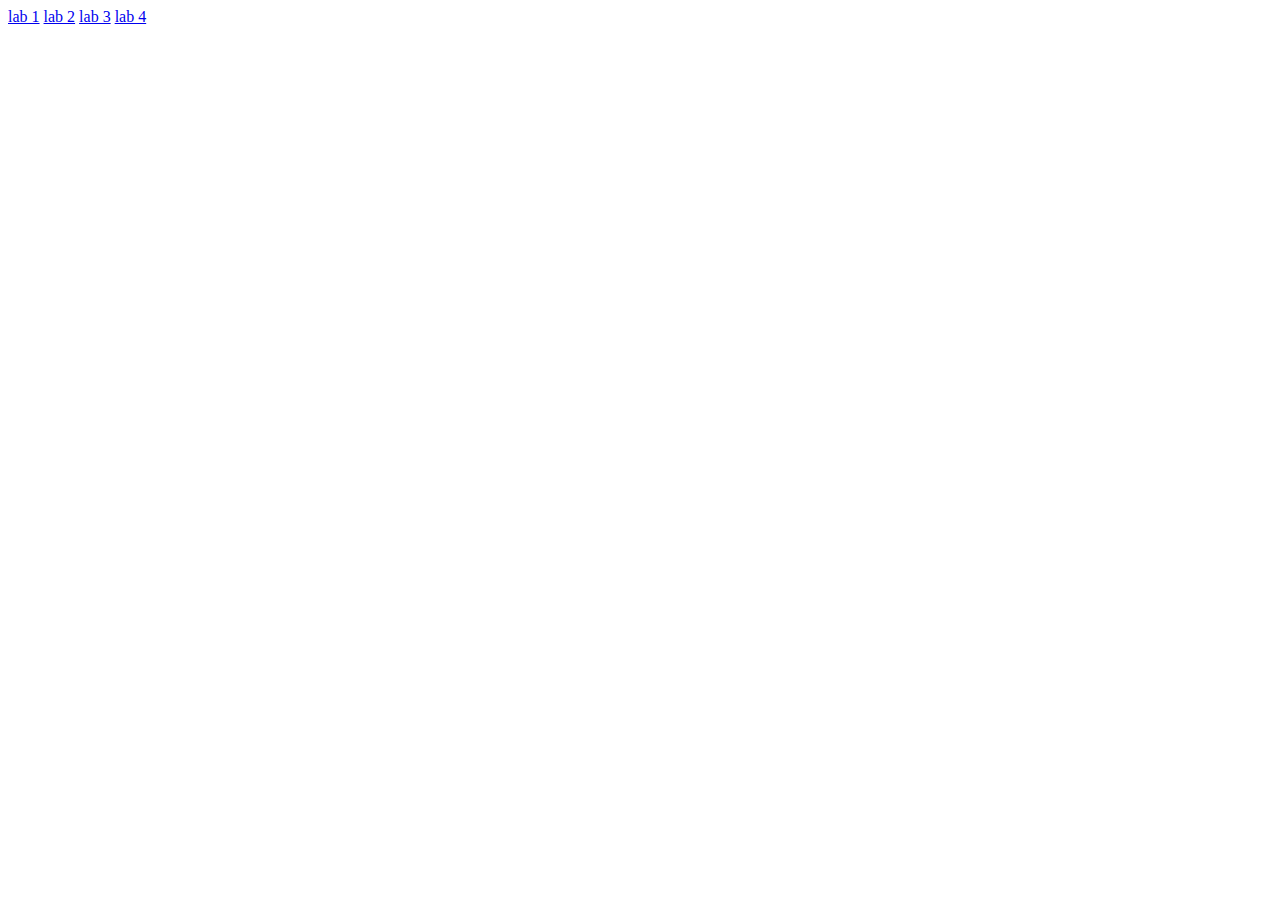
<file: index.html>
<!DOCTYPE HTML>
<html>
<head>
    <title>Web</title>
    <meta charset="utf-8">
</head>
<body>
    
    <a href="laba 1/HTML File.html">lab 1</a>
    <a href="laba 2/HTML File.html">lab 2</a>
    <a href="laba 3/lab3.html">lab 3</a>
    <a href="laba 4/HTML File.html">lab 4</a>

</body>
</file>
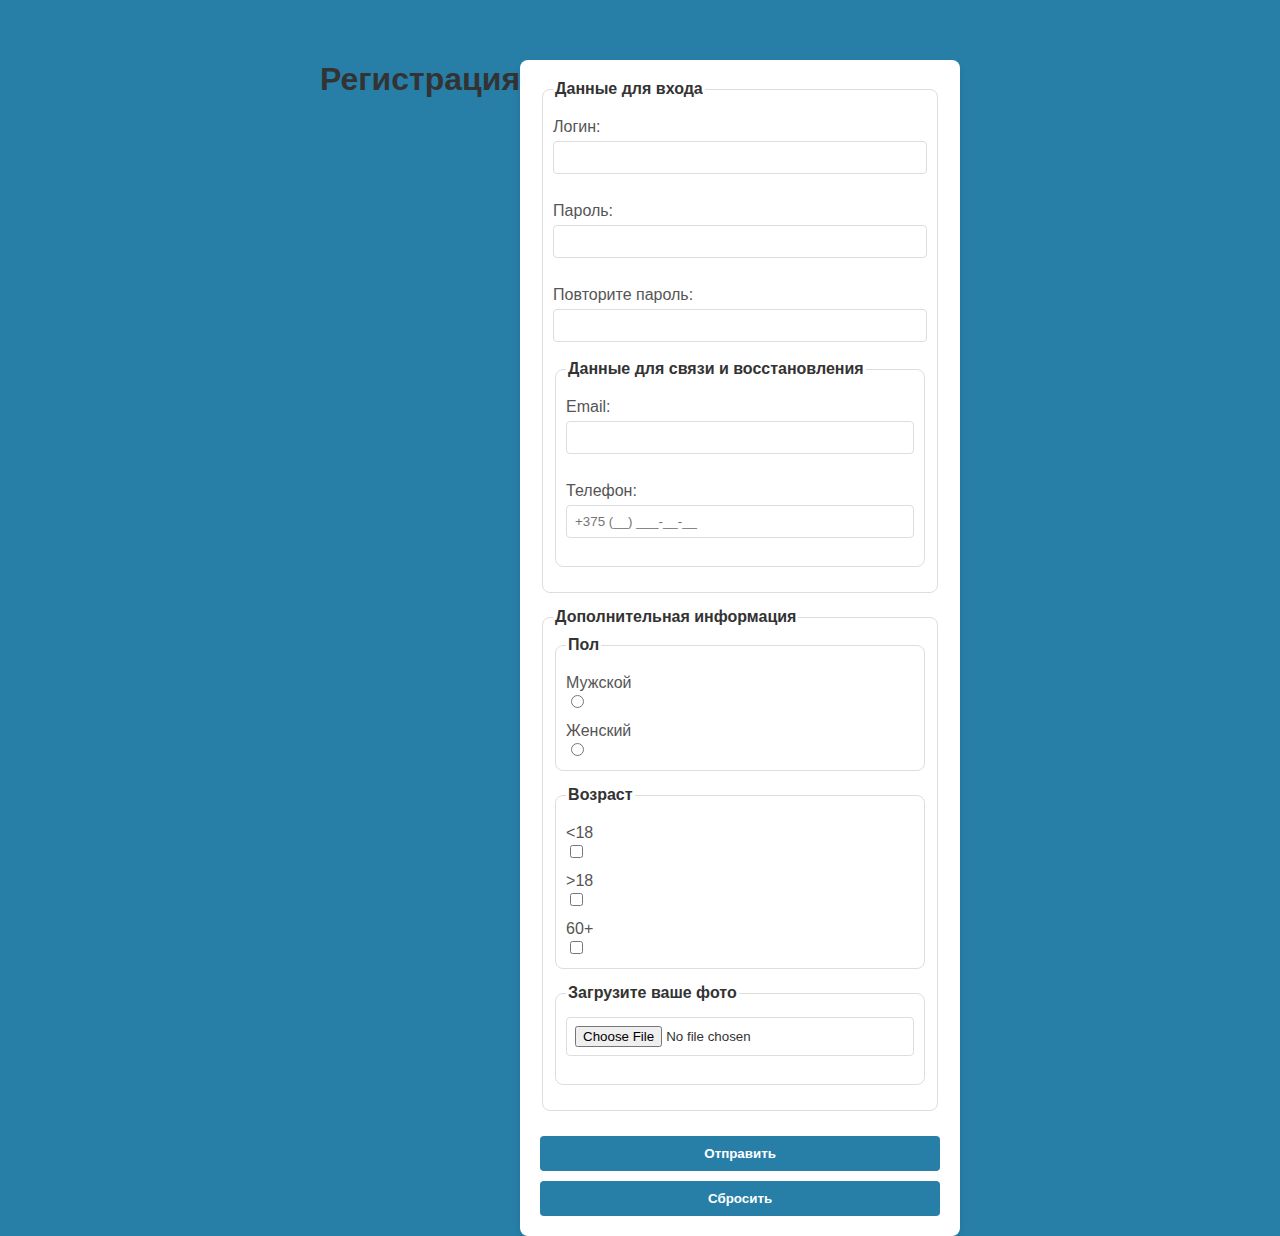
<file: laba 3/index.html>
<!DOCTYPE html>
<html lang="ru">
<head>
    <meta charset="UTF-8">
    <meta name="viewport" content="width=device-width, initial-scale=1.0">
    <title>Анкета</title>
    <link rel="stylesheet" href="styles.css">
</head>
<body>
<h1>Регистрация</h1>

<form action="/submit" method="post">
    <fieldset>
        <legend>Данные для входа</legend>

        <label for="login">Логин:</label>
        <input type="text" id="login" name="login" required><br><br>

        <label for="password">Пароль:</label>
        <input type="password" id="password" name="password" required><br><br>

        <label for="password2">Повторите пароль:</label>
        <input type="password" id="password2" name="password" required><br><br>

        <fieldset>
            <legend>Данные для связи и восстановления</legend>
            <label for="email">Email:</label>
            <input type="email" id="email" name="email" required><br><br>

            <label for="tel">Телефон:</label>
            <input type="tel" id="tel" name="tel" placeholder="+375 (__) ___-__-__" required><br><br>
        </fieldset>
    </fieldset>

    <fieldset>
        <legend>Дополнительная информация</legend>
        <fieldset>
            <legend>Пол</legend>

            <label for="male">Мужской</label>
            <input type="radio" id="male" name="gender" value="male" required>

            <label for="female">Женский</label>
            <input type="radio" id="female" name="gender" value="female">
        </fieldset>

        <fieldset>
            <legend>Возраст</legend>

            <label for="age1">&lt;18</label>
            <input type="checkbox" id="age1" name="age" value="<18">

            <label for="age2">&gt;18</label>
            <input type="checkbox" id="age2" name="age" value=">18">

            <label for="age3">60+</label>
            <input type="checkbox" id="age3" name="age" value="60+">
        </fieldset>

        <fieldset>
            <legend>Загрузите ваше фото</legend>
            <input type="file" name="photo" accept="image/*" required><br><br>
        </fieldset>
    </fieldset>

    <input type="submit" value="Отправить">
    <input type="reset" value="Сбросить">
</form>
</body>
</html>
</file>
<file: laba 3/styles.css>
body {
    font-family: Arial, sans-serif;
    background-color:rgb(39, 127, 168);
    color: #333;
    display: flex;
    justify-content: center;
    margin: 0;
    padding-top: 40px; 
}

h1 {
    text-align: center;
    justify-content: center;
    color: #333;
}

form {
    max-width: 400px;
    width: 100%;
    padding: 20px;
    background-color: #fff;
    border-radius: 8px;
    box-shadow: 0 4px 8px rgba(0, 0, 0, 0.1);
    position: relative;
    top: 0;
    margin-top: 20px; 
}

fieldset {
    border: 1px solid #ddd;
    border-radius: 8px;
    margin-bottom: 15px;
    padding: 10px;
}

legend {
    font-weight: bold;
    color: #333;
}

label {
    display: block;
    margin-top: 10px;
    color: #555;
}

input[type="text"],
input[type="password"],
input[type="email"],
input[type="tel"],
input[type="file"] {
    width: 100%;
    padding: 8px;
    margin-top: 5px;
    border-radius: 4px;
    border: 1px solid #ddd;
    box-sizing: border-box;
}

input[type="submit"],
input[type="reset"] {
    width: 100%;
    padding: 10px;
    margin-top: 10px;
    border-radius: 4px;
    border: none;
    background-color:rgb(39, 127, 168);
    color: #fff;
    font-weight: bold;
    cursor: pointer;
    transition: background-color 0.3s ease;
}

input[type="submit"]:hover,
input[type="reset"]:hover {
    background-color: rgb(39, 127, 168);
}

input[type="radio"],
input[type="checkbox"] {
    margin-right: 5px;
}

@media (min-width: 1440px) {
    body {
        justify-content: center;
        padding-top: 80px; 
    }

    form {
        max-width: 600px;
        padding: 40px;
    }

    h1 {
        font-size: 2rem;
        margin-bottom: 20px;
    }

    input[type="submit"],
    input[type="reset"] {
        max-width: 250px;
        margin: 0 10px;
        display: inline-block;
    }
}
</file>
